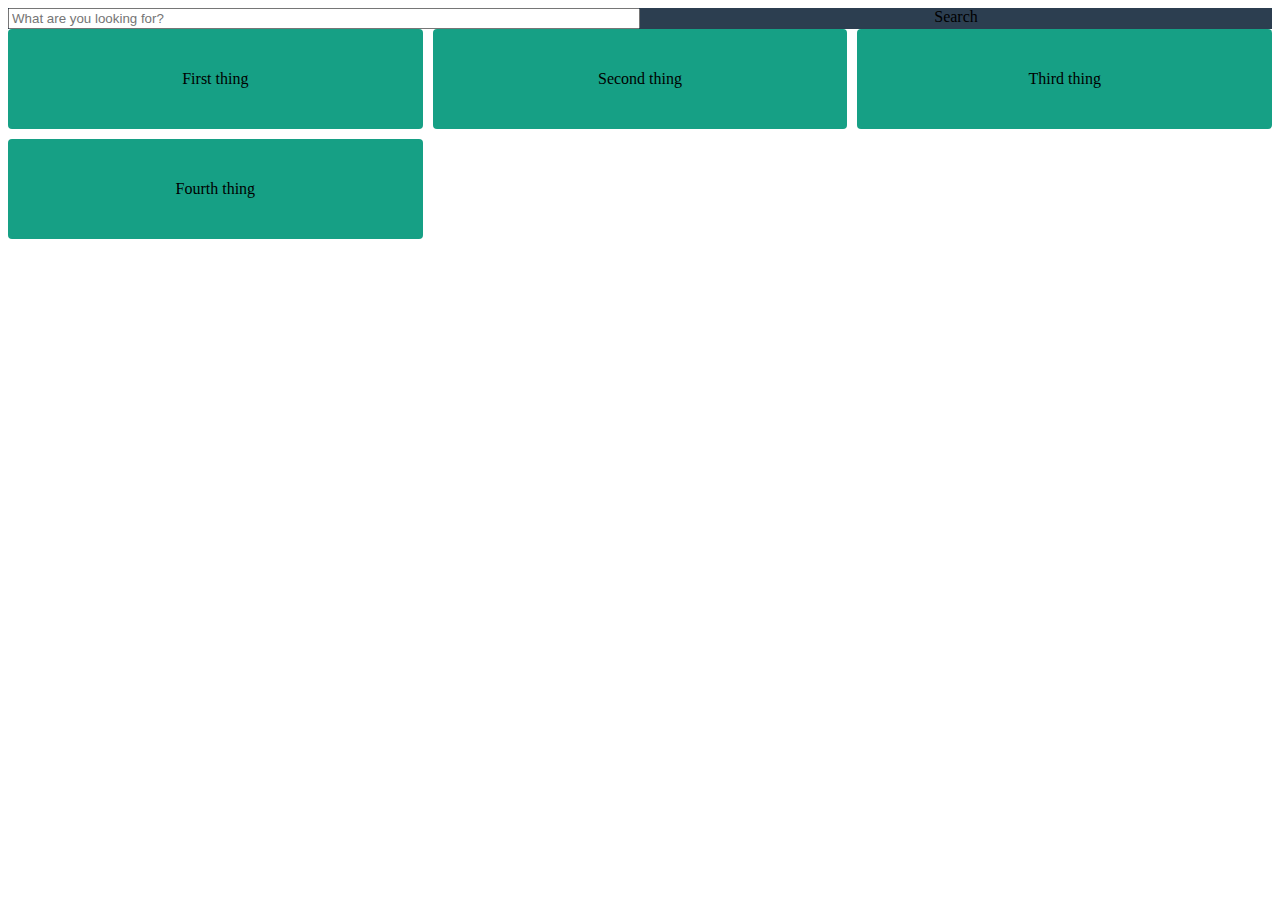
<file: 2nd-day/index.html>
<!DOCTYPE html>
<html lang="en">

<head>
    <meta charset="UTF-8">
    <meta name="viewport" content="width=device-width, initial-scale=1.0">
    <link rel="stylesheet" href="style.css">
    <title>CSS Grid</title>
</head>

<body>

    <body>
        <div id="search-container">
            <input type="text" placeholder="What are you looking for?">
            <div class="search-btn">Search</div>
        </div>
        <div id="results-container">
            <div class="result">First thing</div>
            <div class="result">Second thing</div>
            <div class="result">Third thing</div>
            <div class="result">Fourth thing</div>
        </div>


        <!-- <div id="nav-container">
            <div class="main-items">
                <div class="nav-item">Home</div>
                <div class="nav-item">About</div>
                <div class="nav-item">Cart</div>
            </div>
            <div class="nav-item logo-container">
                <p>The Company</p>
                <p>We do it best.</p>
            </div>
        </div> -->
    </body>

</body>
</html>
</file>
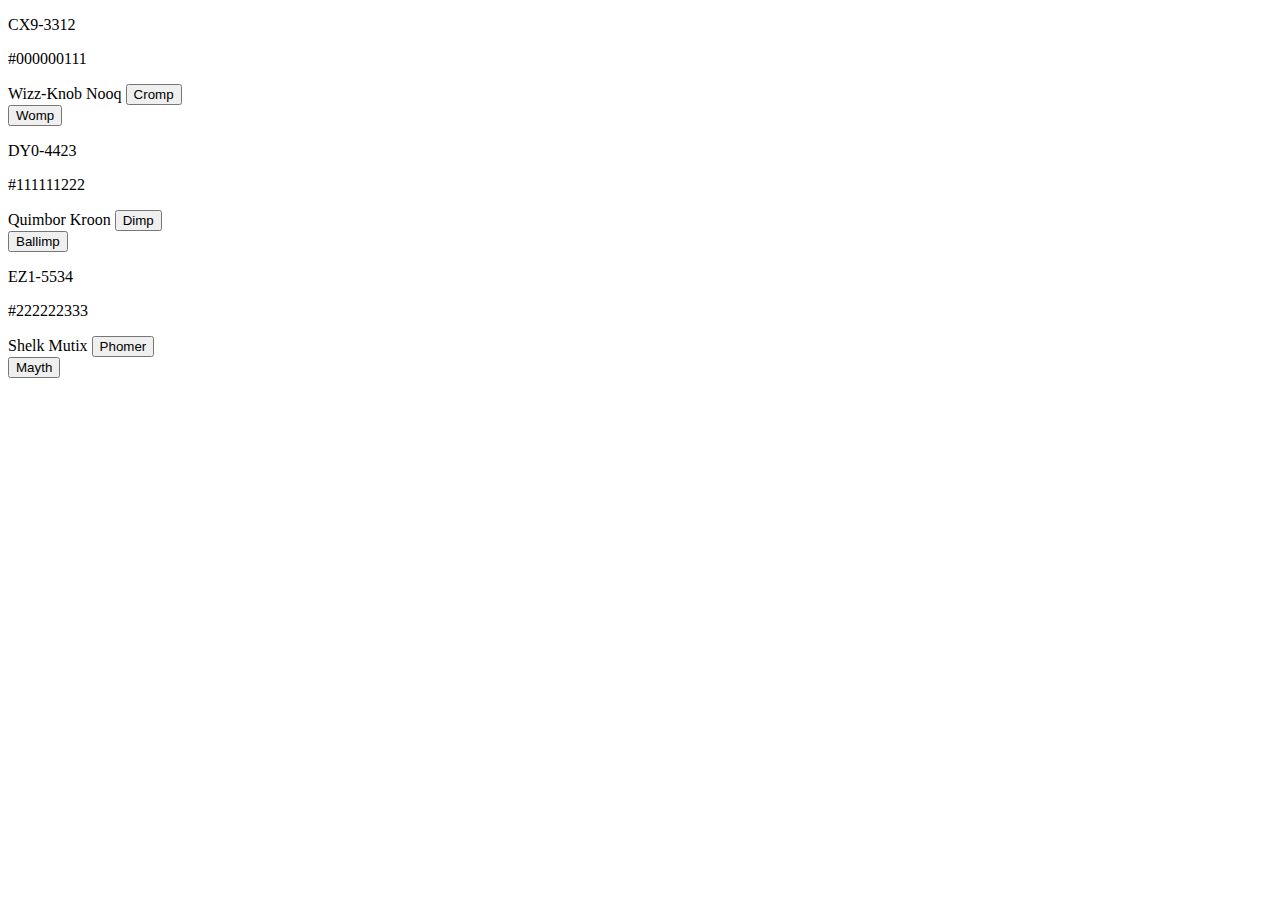
<file: 5th-day/index.html>
<!DOCTYPE html>
<html lang="en">

<head>
    <meta charset="UTF-8">
    <meta name="viewport" content="width=device-width, initial-scale=1.0">
    <title>Document</title>
</head>

<body>
    <div id="lab">
        <div class="computer" data-id="F00T-W411">
            <p class="BUS">CX9-3312</p>
            <p class="MB">#000000111</p>
            <div class="processor" id="J0Y-FU11">
                <span class="QR">Wizz-Knob</span>
                <span class="QR">Nooq</span>
                <button class="generator">Cromp</button></div>
            <div class="ram">
                <div class="DDR">
                    <button class="validator">Womp</button>
                </div>
            </div>
        </div>

        <div class="computer" data-id="G11U-X522">
            <p class="BUS">DY0-4423</p>
            <p class="MB">#111111222</p>
            <div class="processor" id="K1Z-GV22">
                <span class="QR">Quimbor</span>
                <span class="QR">Kroon</span>
                <button class="generator">Dimp</button>
            </div>
            <div class="ram">
                <div class="DDR">
                    <button class="validator">Ballimp</button>
                </div>
            </div>
        </div>

        <div class="computer" data-id="H22V-Y633">
            <p class="BUS">EZ1-5534</p>
            <p class="MB">#222222333</p>
            <div class="processor" id="L2A-HW33">
                <span class="QR">Shelk</span>
                <span class="QR">Mutix</span>
                <button class="generator">Phomer</button></div>
            <div class="ram">
                <div class="DDR">
                    <button class="validator">Mayth</button>
                </div>
            </div>
        </div>
    </div>



    <!-- <div class="container">
        <p>Find me</p>
    </div>
    <p>Ignore me</p>
    
    <button>Get That</button> -->

    <!--     
    <div>
        <span>I am a rock</span>
        <button>Print</button>
    </div>
    <div>
        <span>I am an island</span>
        <button>Print</button>
    </div> -->



    <!-- <div class="post" data-id="1">
        <div>
            <span class="remove">X</span>
            <span class="comment">A comment</span>
        </div>
    </div> -->



    <script src="https://code.jquery.com/jquery-3.5.1.js"
        integrity="sha256-QWo7LDvxbWT2tbbQ97B53yJnYU3WhH/C8ycbRAkjPDc=" crossorigin="anonymous"></script>
    <script src="main.js"></script>
</body>

</html>
</file>
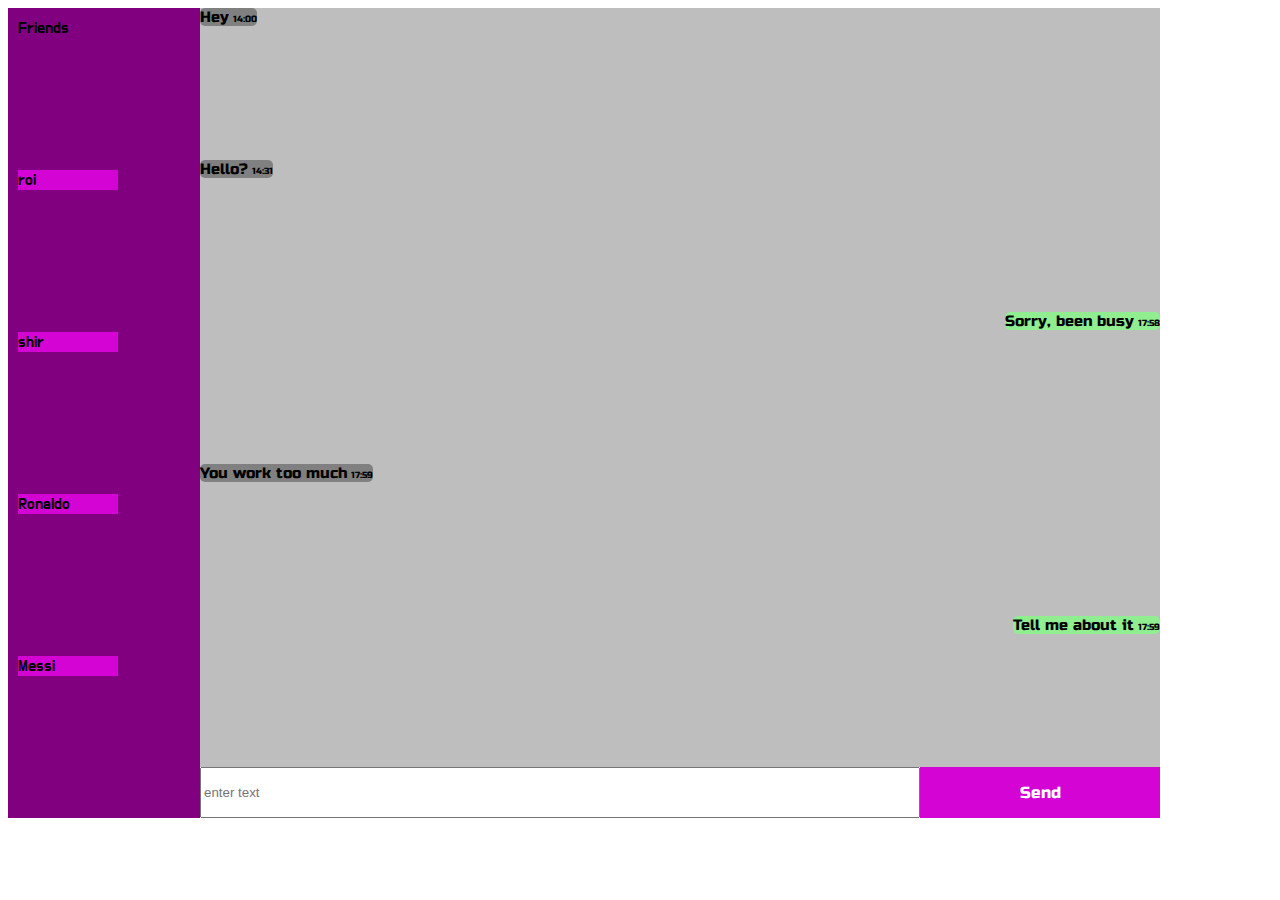
<file: 2nd-day/exCssGrid/index.html>
<!DOCTYPE html>
<html lang="en">
<head>
    <meta charset="UTF-8">
    <meta name="viewport" content="width=device-width, initial-scale=1.0">
    <link rel="stylesheet" href="style.css">
    <link href="https://fonts.googleapis.com/css2?family=Do+Hyeon&family=Russo+One&display=swap" rel="stylesheet">
    <title>Grid EX</title>
</head>

<body>
    <div id="container">
        <div id="side">
            <div class="side-child friends">Friends</div>
            <div class='side-child'>roi</div>
            <div class='side-child'>shir</div>
            <div class='side-child'>Ronaldo</div>
            <div class='side-child'>Messi</div>
        </div>
        <div id="main">
            <div class="text-container-left">
                <p class="text">Hey</p>
                <p class="time">14:00</p>
            </div>
            <div class="text-container-left">
                <p class="text">Hello?</p>
                <p class="time">14:31</p>
            </div>
            <div class="text-container-right">
                <p class="text">Sorry, been busy</p>
                <p class="time">17:58</p>
            </div>
            <div class="text-container-left">
                <p class="text">You work too much</p>
                <p class="time">17:59</p>
            </div>
            <div class="text-container-right">
                <p class="text">Tell me about it</p>
                <p class="time">17:59</p>
            </div>
        </div>
        <div id="buttom">
            <input type="text" placeholder="enter text">
            <div class="sendButton">Send</div>
        </div>

    </div>
    
</body>
</html>
</file>
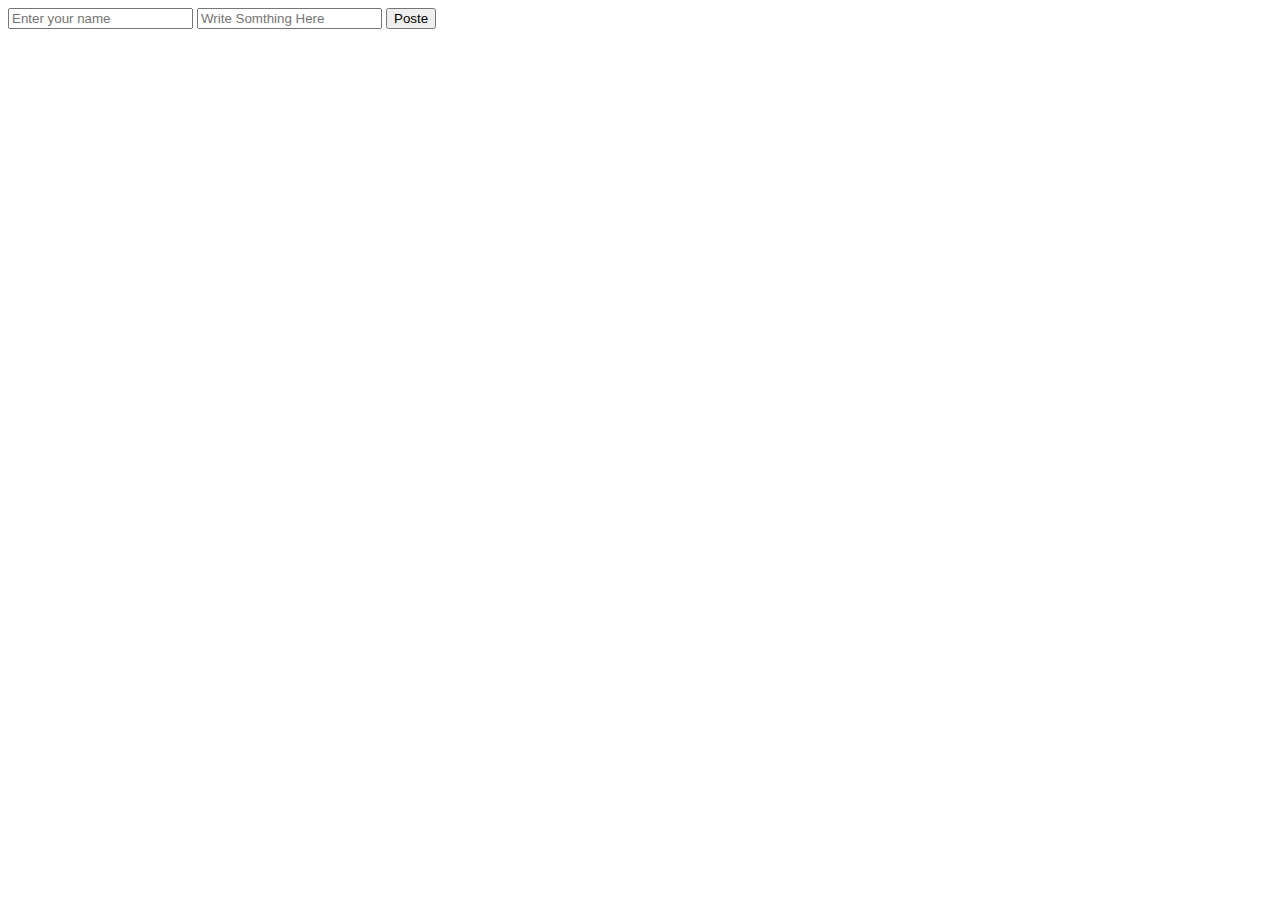
<file: 4th-day/dataFlow/index.html>
<!DOCTYPE html>
<html lang="en">

<head>
    <meta charset="UTF-8">
    <meta name="viewport" content="width=device-width, initial-scale=1.0">
    <title>Data Flow</title>
</head>

<body>
    <input type="text"  id="name" placeholder="Enter your name">
    <input type="text"  id="text" placeholder="Write Somthing Here">
    <button id='postButten'>Poste</button>
    <div id="timeline"></div>

    <script src="https://code.jquery.com/jquery-3.5.1.js"
        integrity="sha256-QWo7LDvxbWT2tbbQ97B53yJnYU3WhH/C8ycbRAkjPDc=" crossorigin="anonymous"></script>
    <script src="main.js"></script>
</body>

</html>
</file>
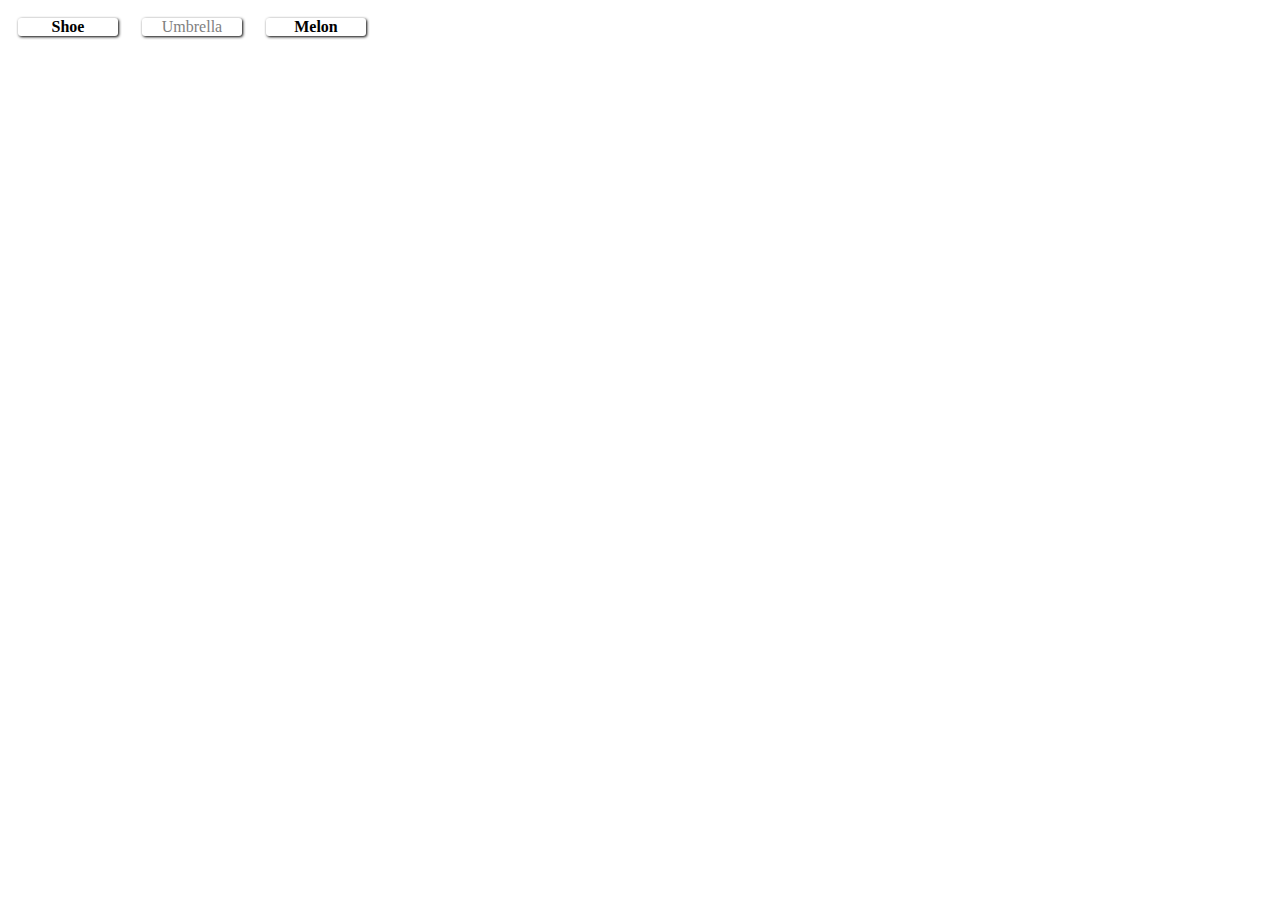
<file: 4th-day/jQuery1/exs/index.html>
<!DOCTYPE html>
<html lang="en">

<head>
    <meta charset="UTF-8">
    <meta name="viewport" content="width=device-width, initial-scale=1.0">
    <link rel="stylesheet" href="style.css">
    <title>ex jQuery</title>
</head>

<body>
    <!-- <ul id ='myList'>
        <li class="item">Hello</li>
    </ul> -->

    <div id="items">
        <div class="item" data-instock=true>Shoe</div>
        <div class="item" data-instock=false>Umbrella</div>
        <div class="item" data-instock=true>Melon</div>
    </div>

    <div id="cart">

        
    </div>



    <script src="https://code.jquery.com/jquery-3.5.1.js"
        integrity="sha256-QWo7LDvxbWT2tbbQ97B53yJnYU3WhH/C8ycbRAkjPDc=" crossorigin="anonymous"></script>
    <script src="exMain.js"></script>
</body>

</html>
</file>
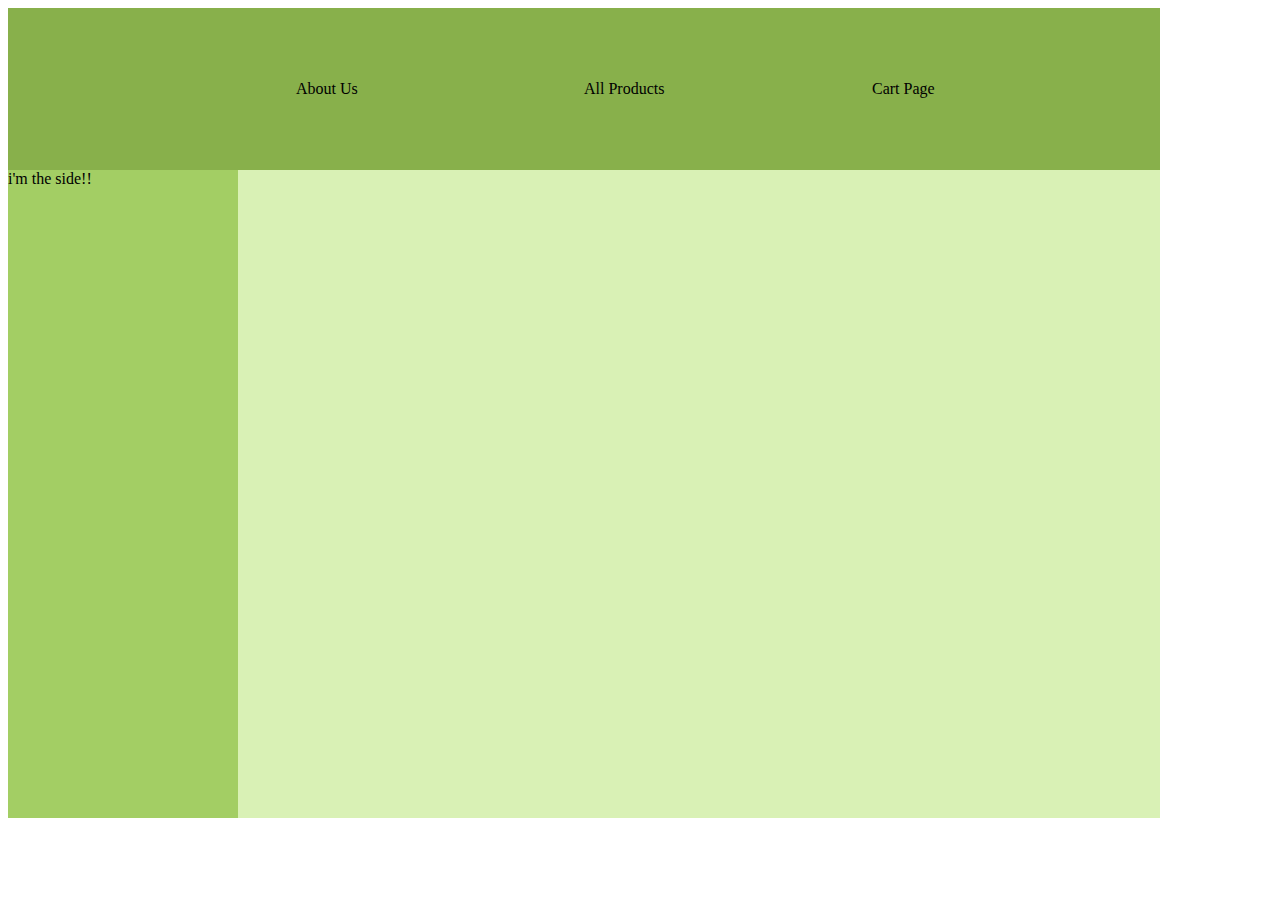
<file: 1st-day/e-commerce/ecIndex.html>
<!DOCTYPE html>
<html lang="en">

<head>
    <meta charset="UTF-8">
    <meta name="viewport" content="width=device-width, initial-scale=1.0">
    <link rel="stylesheet" href="style.css">
    <title>e-commerce project</title>
</head>

<body>
    <div id='container'>
        <div id="nav-bar">
            <i class="fa fa-american-sign-language-interpreting" aria-hidden="true"></i>
            <div id="aboutUS" >About Us</div>
            <div id="allP" >All Products</div>
            <div id="cartP" >Cart Page</div>
        </div>
        <div id="side">i'm the side!!</div>
        <div id='result-container'>

        </div>
    </div>


    <script src="ecMain.js">

    </script>
</body>

</html>
</file>
<file: 2nd-day/style.css>
/* #nav-container{
    display: grid;
    background-color: #2c3e50;
    grid-template-columns: repeat(2, 1fr);
    padding-right: 15px;
    padding-left: 15px;
}

.main-items{
    display: grid;
    grid-template-columns: repeat(3, 1fr);
}

.nav-item{
    display: grid;
    align-content: center;
    color: #ecf0f1;
    height: 100%;
}

.logo-container{
    display: grid;
    justify-content: end;
} */

#search-container{
    display: grid;
    background-color: #2c3e50;
    grid-template-columns: repeat(2, 1fr);
    text-align: center;
    align-content: center;
}

#results-container{
    display: grid;
    grid-gap: 10px;
    grid-template-columns: repeat(3, 1fr);
}
.result{
    display: grid;
    height: 100px;
    background-color: #16a085;
    text-align: center;
    align-content: center;
    border-radius: 4px;
}
</file>
<file: 2nd-day/exCssGrid/style.css>
/* #container{
    display: grid;
    width: 100vw;
    height: 100vh;
    grid-template-areas: 
    "s m m m m"
    "s m m m m"
    "s m m m m"
    "s m m m m"
    "s m m m m"
    "s f f f f";
} */
#container{
    display: grid;
    width: 90vw;
    height: 90vh;
    grid-template-columns: 1fr 5fr;
    grid-template-rows: 15fr 1fr;
    grid-template-areas:
       "s m"
       "s f";
}

#main{
    grid-area: m;
    display: grid;
    background-color: rgb(190, 190, 190);
    grid-template-rows: repeat(5 ,1fr);
}

#side{
    
    font-family:'Do Hyeon', sans-serif;
    grid-area: s;
    display: grid;
    background-color: purple;
    grid-template-rows: repeat(5 , 1fr);
    align-content: center;
    
}

#buttom{
    grid-area: f;
    display: grid;
    grid-template-columns: 3fr 1fr;
    justify-content: center;
}

.side-child{
    margin-left: 10px;
    width: 100px;
    height: fit-content;
    display: grid;
    background-color: rgb(212, 4, 212);
    align-content: center;
    justify-content: left;
}
.friends{
    display: grid;
    background-color: purple;
    margin-top: 10px;
}


.sendButton{
    background-color: rgb(212, 4, 212);
    display: grid;
    color: white;
    align-content: center;
    justify-content: center;
    font-family: 'Russo One', sans-serif;
}

.text-container-left{
    background-color: grey;
    height:fit-content ;
    max-width: fit-content;
    border-radius: 5px ;
    grid-template-columns: 10fr 1fr;
}
.text-container-right{
    height:fit-content ;
    width: fit-content;
    background-color:lightgreen;
    border-radius: 5px ;
    grid-template-columns: 10fr 1fr;
    justify-self:right;
}


.text{
    display: inline;
    font-family: 'Russo One', sans-serif;
    font-size: 15px;
}
.time{
    display: inline;
    font-family: 'Russo One', sans-serif;
    font-size: 9px;
    justify-content: end;
}
</file>
<file: 4th-day/jQuery1/exs/style.css>
/* .box{
    width: 70px;
    height: 70px;
    margin: 10px;
    background-color: #8e44ad;
    display: inline-block;
  }

.box2{
    background-color: red;
  } */

  .item{
    width: 100px;
    margin: 10px;
    box-shadow: 1px 1px 3px black;
    border-radius: 3px;
    display: inline-block;
    text-align:center;
    font-weight: bold;
    user-select: none;
    cursor:pointer;
  }
  
  [data-instock="false"]{
    color: gray;
    font-weight: normal;
  }
  
  #cart{
    margin: 10px;
  }
</file>
<file: 1st-day/e-commerce/style.css>
#container{
    width: 90vw;
    height: 90vh;
    display: grid;
    grid-template-rows: 1fr 4fr;
    grid-template-columns: 1fr 4fr;
    grid-template-areas: 
    "n n"
    "s m";
}

#nav-bar{
    grid-area: n;
    display: grid;
    grid-template-columns:1fr 1fr 1fr 1fr;
    background-color: rgb(136, 176, 75);
    justify-content: center;
    align-content: center;
}

#result-container{
    grid-area: m;
    background-color: rgb(217, 241, 181);
}

#side{
    grid-area: s;
    background-color: rgb(163, 206, 100);
}

#aboutUS{
    width: fit-content;
    height: fit-content;
}
#allP{
    width: fit-content;
    height: fit-content;
}
#cartP{
    width: fit-content;
    height: fit-content;
}
</file>
